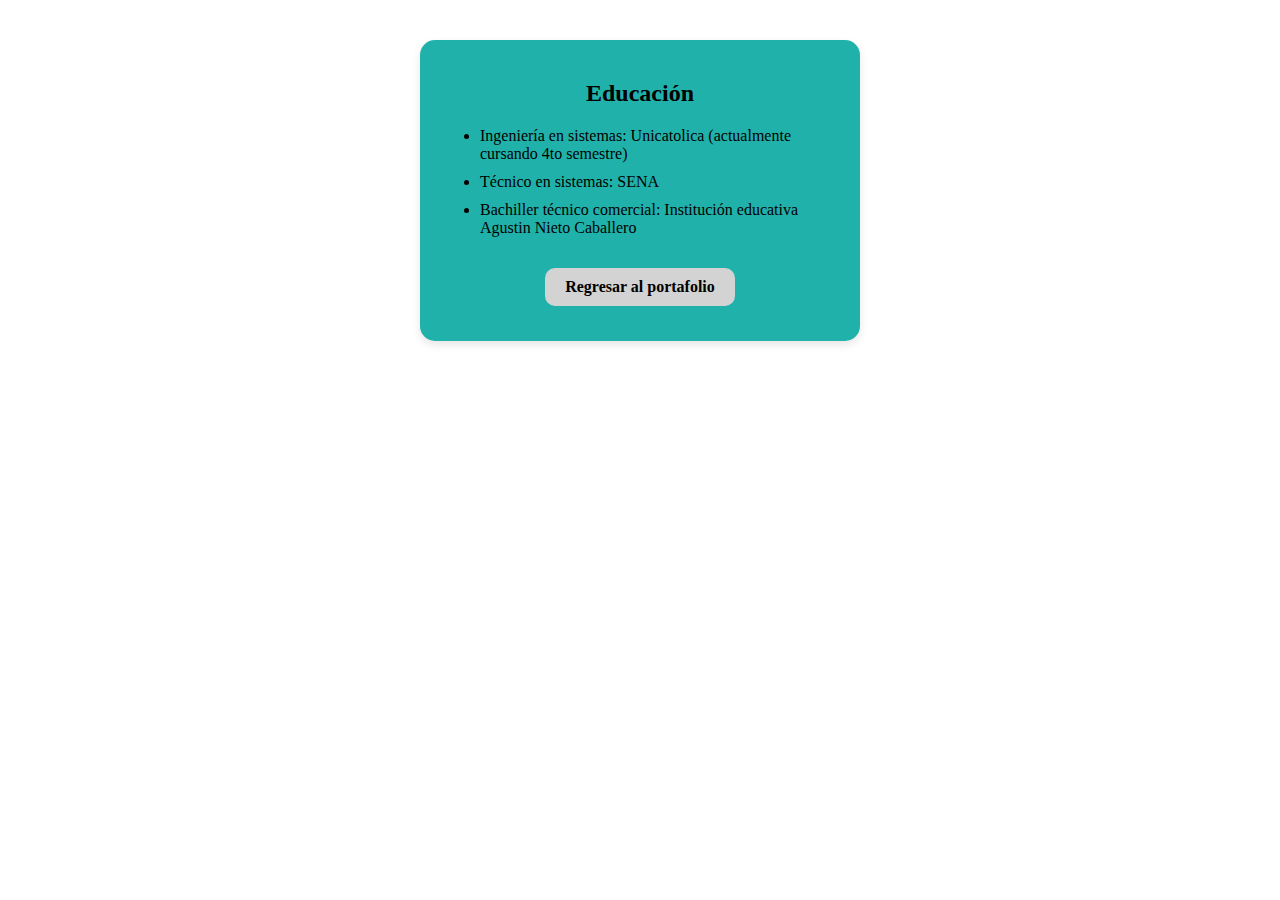
<file: education.html>
<!DOCTYPE html>
<html lang="en">
  <head>
    <meta charset="UTF-8" />
    <link rel="stylesheet" href="styles.css" />
    <title>Educación</title>
  </head>
  <body>
    <section>
      <div class="card">
        <h2>Educación</h2>
        <ul>
          <li>Ingeniería en sistemas: Unicatolica (actualmente cursando 4to semestre)</li>
          <li>Técnico en sistemas: SENA</li>
          <li>Bachiller técnico comercial: Institución educativa Agustin Nieto Caballero</li>
        </ul>
        <a href="index.html" class="link-card" style="font-weight: bold">
          Regresar al portafolio</a
        >
      </div>
    </section>
  </body>
</html>
</file>
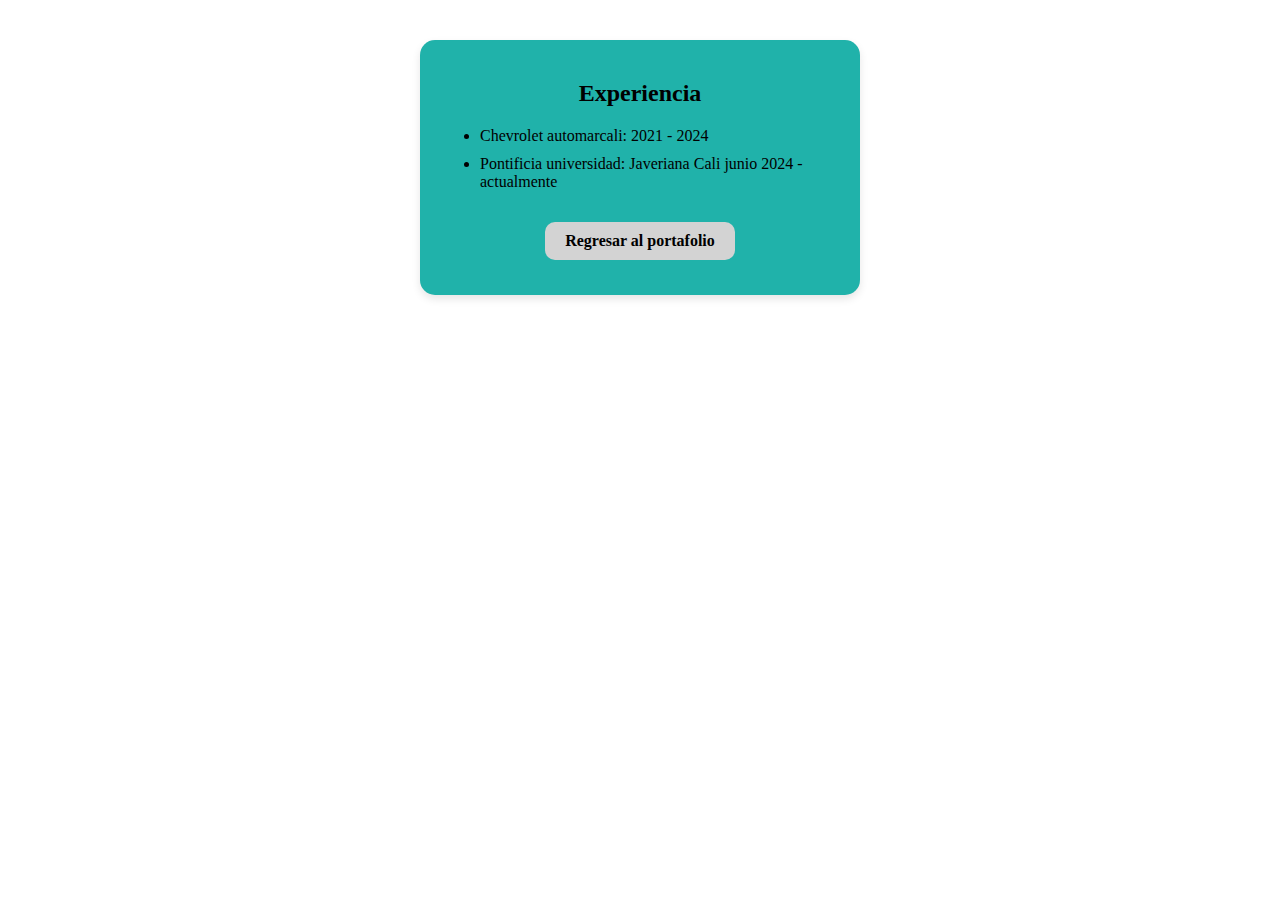
<file: experience.html>
<!DOCTYPE html>
<html lang="en">
  <head>
    <meta charset="UTF-8" />
    <link rel="stylesheet" href="styles.css">
    <title>Experiencia</title>
  </head>
  <body>
    <section>
      <div class="card">
        <h2>Experiencia</h2>

        <ul>
          <li>Chevrolet automarcali: 2021 - 2024</li>
          <li>Pontificia universidad: Javeriana Cali junio 2024 - actualmente</li>
        </ul>
        <a href="index.html" class="link-card" style="font-weight: bold">
          Regresar al portafolio</a
        >
      </div>
    </section>
  </body>
</html>
</file>
<file: styles.css>
.card {
    max-width: 400px;
    margin: 40px auto;
    background: lightseagreen;
    padding: 20px;
    border-radius: 15px;
    text-align: center;
    box-shadow: 0 4px 8px rgba(0, 0, 0, 0.1);
  }
  
  .avatar-container {
    margin-bottom: 20px;
  }
  
  .avatar {
    width: 120px;
    height: 120px;
    border-radius: 50%;
    object-fit: cover;
  }
  
  .description-container {
    margin-bottom: 20px;
  }
  
  .contact-container {
    margin-bottom: 20px;
    font-weight: bold;
  }
  
  .links-container a {
    margin: 0 15px;
    text-decoration: none;
    color: #333;
    font-weight: bold;
  }
  
  .link-card {
    display: inline-block;
    margin: 15px;
    padding: 10px 20px;
    background: lightgray;
    color: black;
    border-radius: 10px;
    text-decoration: none;
  }
  
  .card ul {
    text-align: left;
    margin-top: 10px;
  }
  
  .card li {
    margin-bottom: 10px;
  }
</file>
